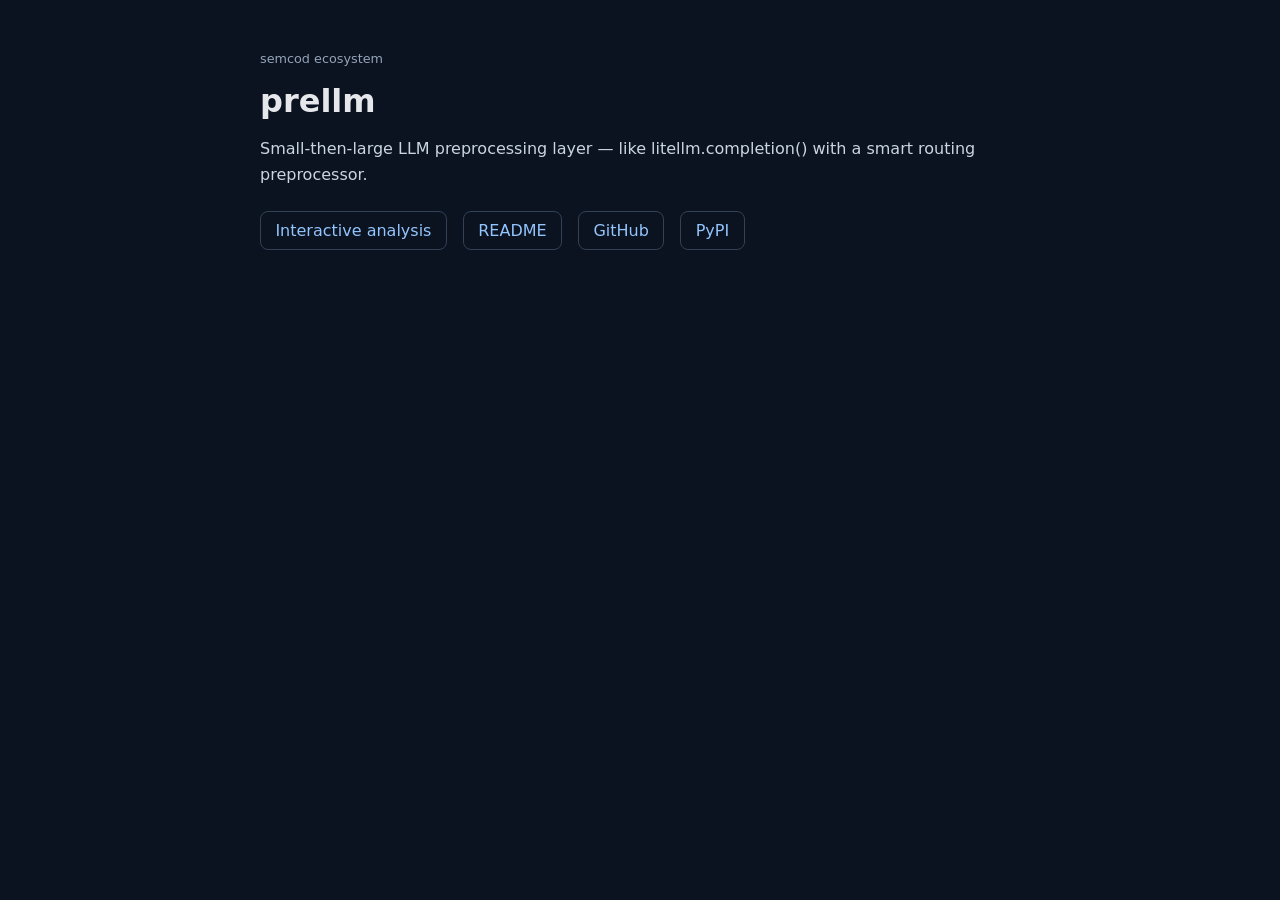
<file: index.html>
<!DOCTYPE html>
<html lang="en">
<head>
  <meta charset="UTF-8">
  <meta name="viewport" content="width=device-width, initial-scale=1.0">
  <title>prellm · semcod</title>
  <meta name="description" content="Small-then-large LLM preprocessing layer — like litellm.completion() with a smart routing preprocessor.">
  <style>
    :root { color-scheme: light dark; }
    body { font-family: system-ui, -apple-system, Segoe UI, Roboto, sans-serif; margin: 0; background: #0b1220; color: #e5e7eb; }
    main { max-width: 760px; margin: 0 auto; padding: 3rem 1.25rem; }
    h1 { font-size: 2rem; margin: 0 0 0.75rem; }
    p { line-height: 1.6; color: #cbd5e1; }
    .links { display: flex; gap: 1rem; flex-wrap: wrap; margin-top: 1.5rem; }
    a { color: #93c5fd; text-decoration: none; border: 1px solid #334155; padding: 0.55rem 0.9rem; border-radius: 0.5rem; }
    a:hover { background: #111827; }
    .badge { display: inline-block; font-size: 0.8rem; color: #94a3b8; margin-bottom: 1rem; }
  </style>
</head>
<body>
  <main>
    <div class="badge">semcod ecosystem</div>
    <h1>prellm</h1>
    <p>Small-then-large LLM preprocessing layer — like litellm.completion() with a smart routing preprocessor.</p>
    <div class="links">
      <a href="project/">Interactive analysis</a>
      <a href="README.md">README</a>
      <a href="https://github.com/semcod/prellm">GitHub</a>
      <a href="https://pypi.org/project/prellm/">PyPI</a>
    </div>
  </main>
</body>
</html>
</file>
